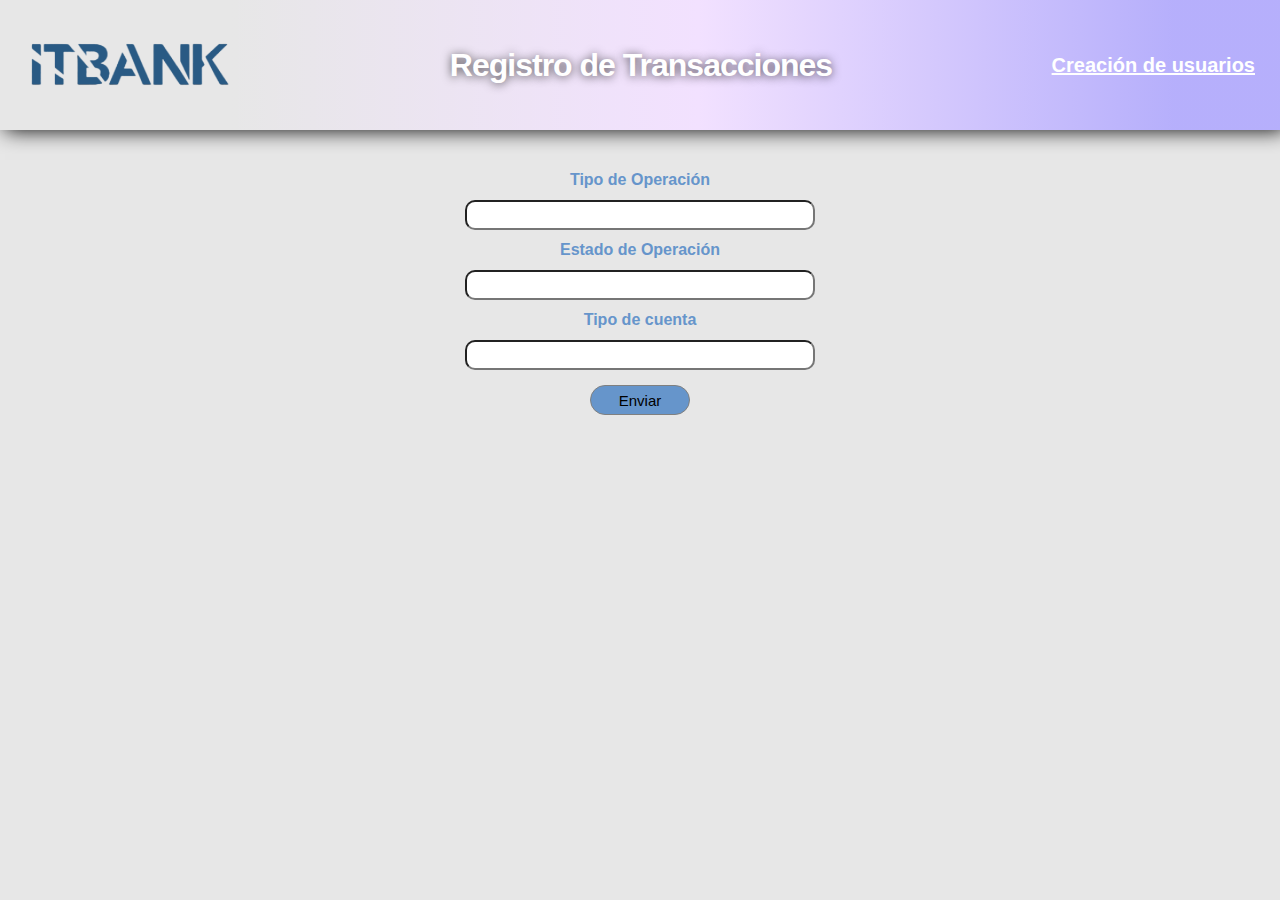
<file: templates/index.html>
<html lang="en">
<head>
    <meta charset="UTF-8">
    <meta http-equiv="X-UA-Compatible" content="IE=edge">
    <meta name="viewport" content="width=device-width, initial-scale=1.0">
    <link rel="stylesheet" href='/static/css/main.css' />
    <title>Document</title>
</head>
<body>  
    <div class="header">
        <a href="generar_usuario" id="crear_usuario">Creación de usuarios</a>
        <h1 id = "registro_transacciones">Registro de Transacciones</h1>
        <img src="../static/images/itbank_logo.png" alt="logo">
    </div>
    <form method="POST" id="form">
        <label for="">Tipo de Operación</label>
        <input type="text" name="tipo_operacion">
        <label for="">Estado de Operación</label>
        <input type="text" name="estado_operacion">
        <label for="">Tipo de cuenta</label>
        <input type="text" name="tipo_cuenta">
        <input id = "button" type="submit" value="Enviar">
    </form>

    <div id='mostrar_datos'>
        
    </div>
    
</body>
</html>
</file>
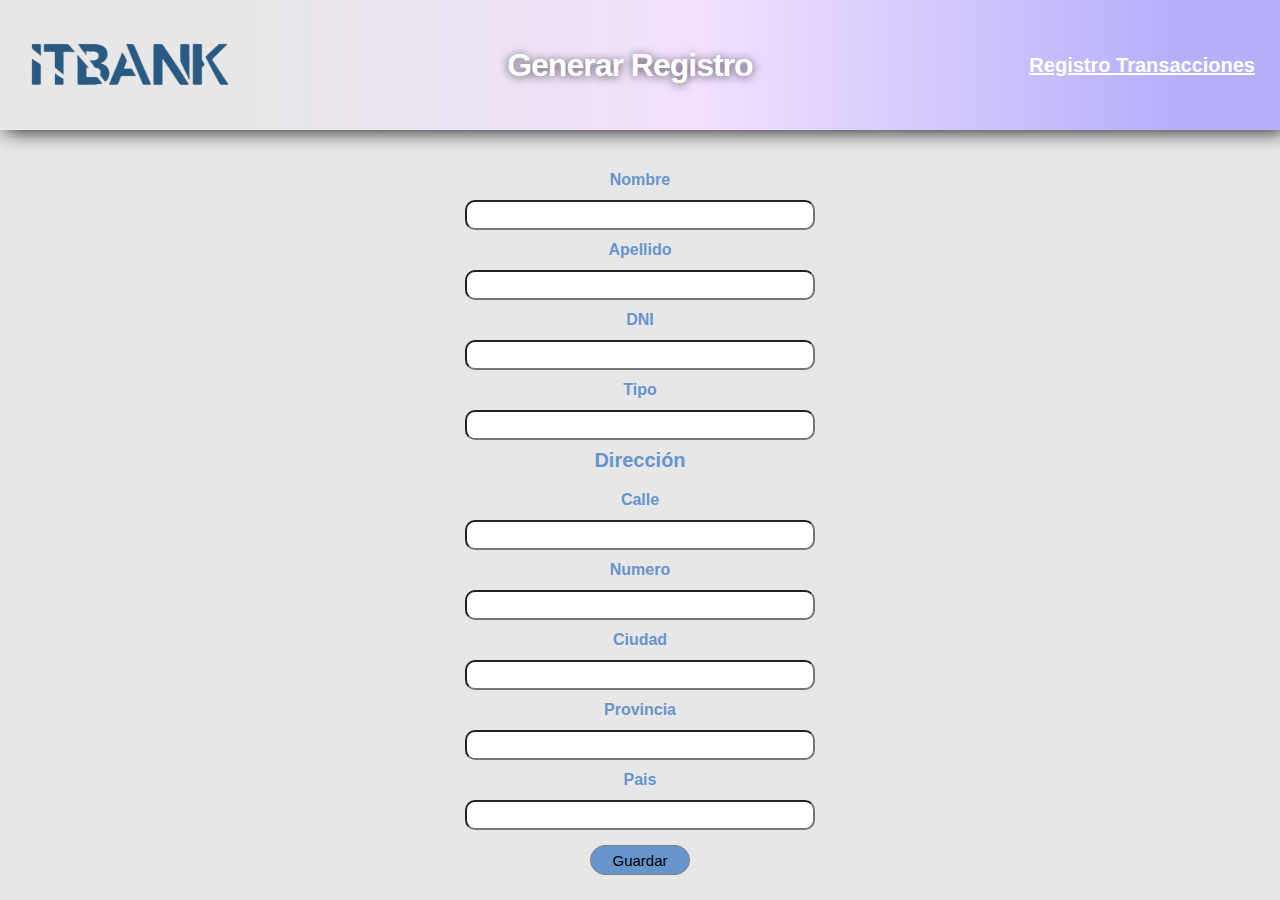
<file: templates/usuarios.html>
<html lang="en">
<head>
    <meta charset="UTF-8">
    <meta http-equiv="X-UA-Compatible" content="IE=edge">
    <meta name="viewport" content="width=device-width, initial-scale=1.0">
    <link rel="stylesheet" href='/static/css/main.css' />
    <title>Document</title>
</head>
<body>  
    <div class="header">
        <a href="/" id = "boton_registro_transacciones">Registro Transacciones</a>
        <h1>Generar Registro</h1>
        <img src="../static/images/itbank_logo.png" alt="logo">
    </div>
    <form method="POST" id="form">
        <label for="">Nombre</label>
        <input type="text" name="nombre">
        <label for="">Apellido</label>
        <input type="text" name="apellido">
        <label for="">DNI</label>
        <input type="number" name="dni">
        <label for="">Tipo</label>
        <input type="text" name="tipo_cuenta">
        <label for="" id = "break">Dirección</label>
        <label for="">Calle</label>
        <input type="text" name="direccion_calle">
        <label for="">Numero</label>
        <input type="number" name="direccion_numero">
        <label for="">Ciudad</label>
        <input type="text" name="direccion_ciudad">
        <label for="">Provincia</label>
        <input type="text" name="direccion_provincia">
        <label for="">Pais</label>
        <input type="text" name="direccion_pais">
        <input id = "button" type="submit" value="Guardar">
    </form>

</body>
</html>
</file>
<file: static/css/main.css>
* {
    margin: 0;
}
body{
    background-color: #e7e7e7;
}
h1 { color: #fff; 
    font-family: Tahoma, sans-serif;
    font-weight: bold; 
    letter-spacing: -1px; 
    line-height: 1; 
    text-align: center;
    text-shadow: rgba(0, 0, 0, 0.673) 0px 1px 10px;
     }

.header{
    background-color:#6695cb73;
    height: 100px;
    display: flex;
    align-items: center;    
    justify-content: center;
    box-shadow: 5px 0px 20px black;
    margin-bottom: 30px;
    justify-content: space-between;
    flex-direction: row-reverse;
    padding: 15px 25px;
    background: linear-gradient(
      270.01deg,
      rgba(174, 166, 255, 0.85963) 8.27%,
      #f2e1ff 45.42%,
      rgba(255, 249, 219, 0) 82.18%
    );
  }

img{
    height: 60px;
    width: auto;
}
label {
    color: #6695cb;
    font-family: Tahoma, sans-serif;
    font-weight: bold;
    width: 230px;
    text-align: center;
    }

#button {
    padding: 5px;
    /* margin-left: 10px; */
    font-family: Tahoma, sans-serif;
    border: 1px solid gray;
    background-color:#6695cb;
    border-radius: 25px;
    margin: 15px;
    width: 100px;
    font-size: 15px;
    }

#form {
    display: flex;
    flex-direction: column;
    align-items: center;
    line-height: 40px;
}
input{
    border-radius: 10px;
    width: 350px;
    height: 30px;
}

.test{
    list-style: none;
    font-size: 40px;
}

.body-data{
    background-color: white; 
    border-radius: 30px;
    margin: 50px 100px 50px 100px;
    display: grid;
    grid-template-columns: repeat(2, 50%);
    grid-template-rows: repeat(3, 1fr);
    row-gap: 50px;
    font-family: 'Gill Sans', 'Gill Sans MT', Calibri, 'Trebuchet MS', sans-serif;
    align-items: center;
}

.static-content{
    grid-column:1/ 3;
    grid-row: 1;
    justify-content: center;
    text-align: center;
}

.variable-content{
    word-wrap: break-word;
    background-color: #e7e7e7;
    margin: 0px 40px;
    line-height: 20px;
    border: solid 3px #6695cb;
    border-radius: 50px;
    box-shadow: 0px 3px 5px rgba(0, 0, 0, 0.558);
}

h2{
    font-size: 25px;
    margin-top: 15px;
    text-align: center;    
}
ul {
    font-size: 17px;
    margin-top: 10px;
    padding-bottom: 10px;
    padding-left: 50px;
}
li{
    line-height: 30px;
}


#registro_transacciones{

    justify-content: center;
    align-items: center; 
}

#crear_usuario{

    font-family: Tahoma, sans-serif;
    font-weight: bold;
    font-size: 20px;
    color: #ffffff;

}

#boton_registro_transacciones{

    font-family: Tahoma, sans-serif;
    font-weight: bold;
    font-size: 20px;
    color: #ffffff;

}


#break {

    font-weight: bold;
    font-size: 20px;

}
</file>
